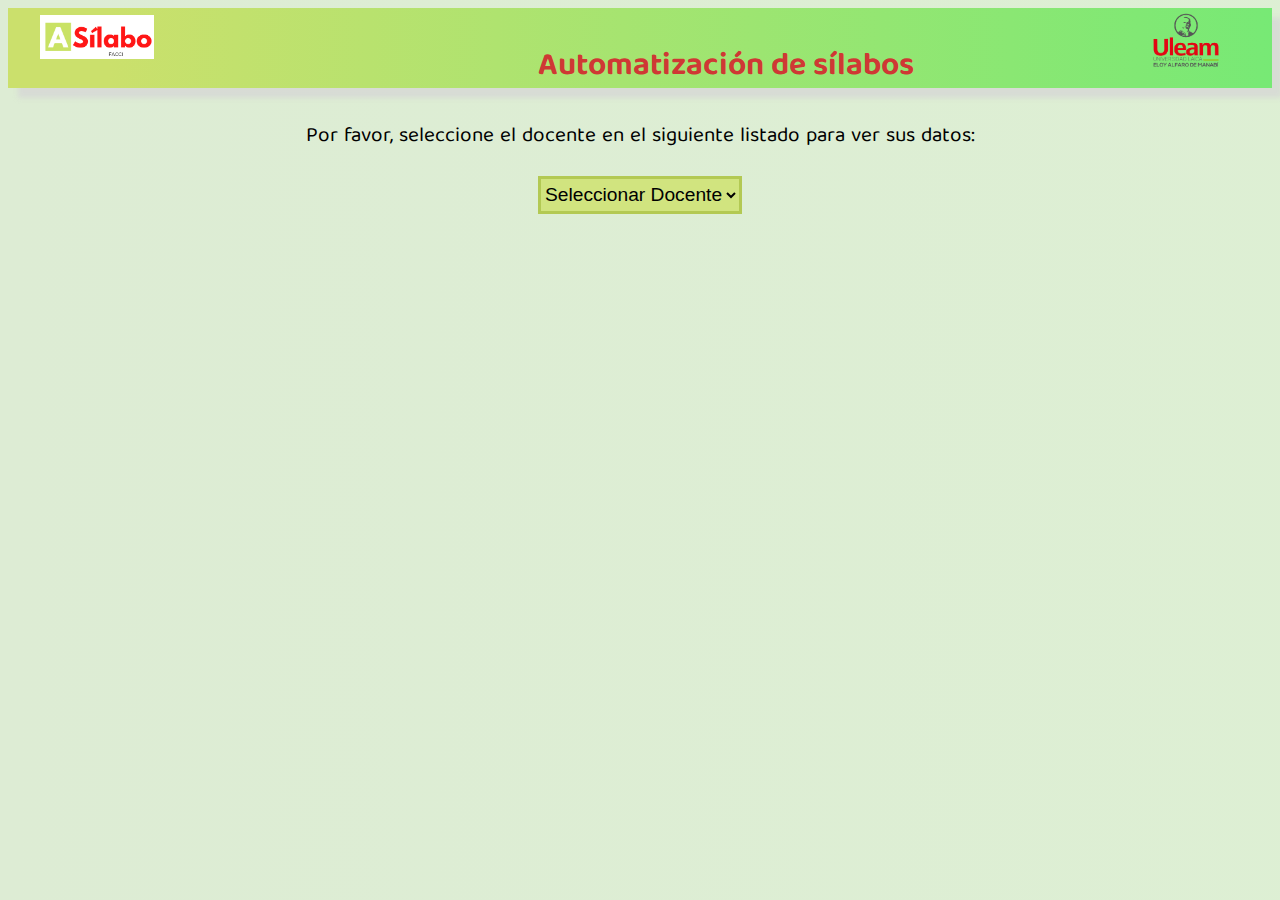
<file: docente.html>
</html>
<!DOCTYPE html>
<html lang="en">

<head>
    <meta charset="UTF-8">
    <meta http-equiv="X-UA-Compatible" content="IE=edge">
    <meta name="viewport" content="width=device-width, initial-scale=1.0">
    <title>Docentes de Gestión Sílabo FACCI</title>
    <link rel="stylesheet" href="css/docente.css">
	<link href="https://fonts.googleapis.com/css2?family=Baloo+Tamma+2&display=swap" rel="stylesheet">
</head>

<body>
    <div class="cabecera">
        <img class="logo" src="img/logo.png" alt=""> 
        <img class="logosilabo" src="img/silabo.png" alt="">  
        <h1>Automatización de sílabos</h1>
    </div>
    </div>
    <div class="container">
    <p>Por favor, seleccione el docente en el siguiente listado para ver sus datos:</p>
    <form  action="">
        <select onchange="mostrar(this.value)">
            <option value="none">Seleccionar Docente</option>
            <option value="Persona_1">Patricia Quiroz </option>
            <option value="Persona_2">Homero Mendoza </option>
            <option value="Persona_3">William Delgado </option>
            <option value="Persona_4">Robert Moreira</option>
            <option value="Persona_5">Jonny Peréz </option>
            <option value="Persona_6">Juan Sendón</option>
            <option value="Persona_7">Virginia Rodriguez </option>
            <option value="Persona_8">Winter Molina </option>
            <option value="Persona_9">Leo Cabeza </option>
            <option value="Persona_10">Edison Almeida </option>
        </select>
    </form>
</div>
    <br/>
    <h2> <span id="txtInformacion"></span></h2>
    <div id="listaDocentes"> </div>
</body>

</html>
<script src="js/javaScript.js"></script>
</file>
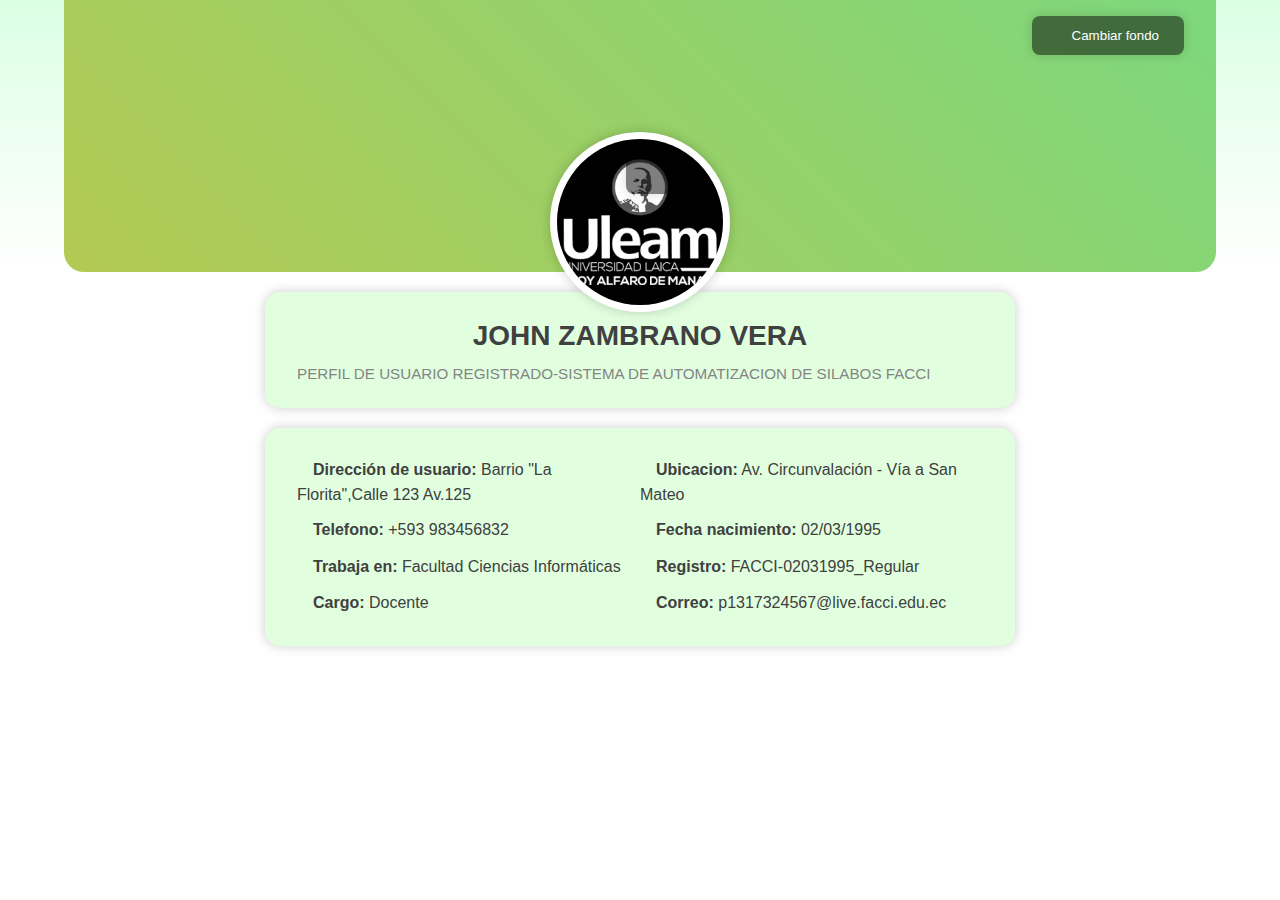
<file: perfil.html>
<!DOCTYPE html>
<html lang="en">
<head>
    <meta charset="UTF-8">
    <meta http-equiv="X-UA-Compatible" content="IE=edge">
    <meta name="viewport" content="width=device-width, initial-scale=1.0">
    <title>Perfil Usuario</title>
    <link rel="icon" href="img/perfil.png">
    <link rel="stylesheet" href="css/perfil.css">
    <link rel="stylesheet" href="https://pro.fontawesome.com/releases/v5.10.0/css/all.css" integrity="sha384-AYmEC3Yw5cVb3ZcuHtOA93w35dYTsvhLPVnYs9eStHfGJvOvKxVfELGroGkvsg+p" crossorigin="anonymous" />
</head>
<body>
    <section class="seccion-perfil-usuario">
        <div class="perfil-usuario-header">
            <div class="perfil-usuario-portada">
                <div class="perfil-usuario-avatar">
                    <img src="img/foto_perfil.png" alt="img-avatar">
                    <button class="contenedor-btn-file bordeado">
                        <i class="far fa-image"></i>
                        <label for="btn-file"></label>
                        <input type="file" id="btn-file">
                    </button>

                </div>
                <button class="contenedor-btn-file">
                    <i class="far fa-image"></i> Cambiar fondo 
                    <label for="btn-file"></label>
                    <input type="file" id="btn-file">
                </button>
                
            </div>
        </div>
        <div class="perfil-usuario-body">
            <!--INFORMACION USUARIO-->
            <div class="perfil-usuario-bio">
                <h3 class="titulo">JOHN ZAMBRANO VERA</h3>
                <p class="texto"> PERFIL DE USUARIO REGISTRADO-SISTEMA DE AUTOMATIZACION DE SILABOS FACCI</p>
            </div>
            <div class="perfil-usuario-footer">
                <ul class="lista-datos">
                    <li><i class="icono fas fa-map-marked-alt"></i> <strong>Dirección de usuario: </strong>  Barrio "La Florita",Calle 123 Av.125</li>
                    <li><i class="icono fas fa-phone-alt"></i><strong>Telefono:</strong> +593 983456832</li>
                    <li><i class="icono fas fa-briefcase"></i> <strong>Trabaja en:</strong> Facultad Ciencias Informáticas </li>
                    <li><i class="icono fas fa-building"></i> <strong> Cargo:</strong> Docente</li>
                </ul>
                <ul class="lista-datos">
                    <li><i class="icono fas fa-map-marker-alt"></i> <strong>Ubicacion:</strong> Av. Circunvalación - Vía a San Mateo</li>
                    <li><i class="icono fas fa-calendar-alt"></i> <strong>Fecha nacimiento: </strong>02/03/1995 </li>
                    <li><i class="icono fas fa-user-check"></i> <strong>Registro:</strong> FACCI-02031995_Regular </li>
                    <li><i class="icono fas fa-envelope"></i> <strong>Correo:</strong> p1317324567@live.facci.edu.ec </li>
                </ul>
            </div>
            
        </div>
    </section>
</body>
</html>
</file>
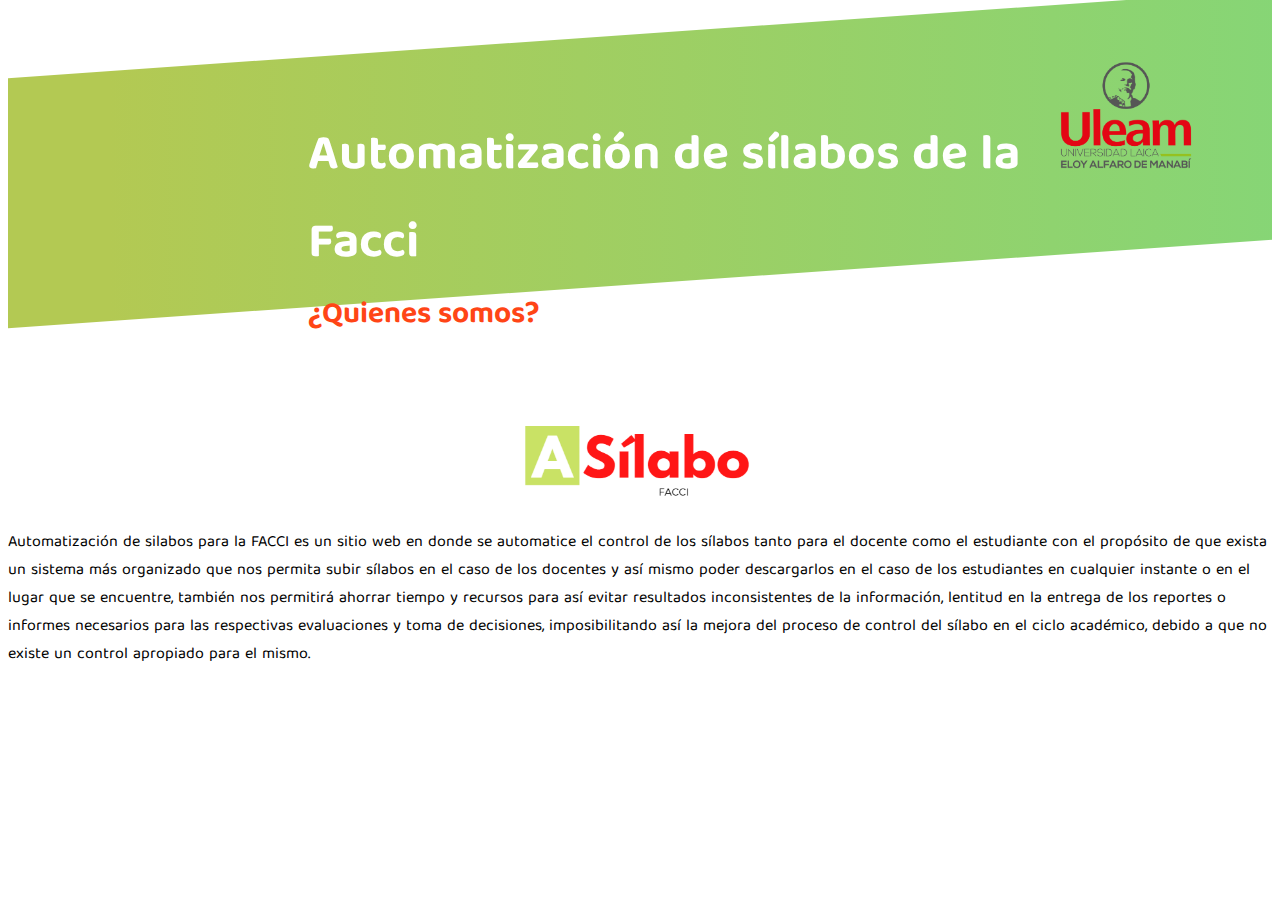
<file: sobrenosostros.html>
<!DOCTYPE html>
<html lang="en">
<head>
    <meta charset="UTF-8">
    <meta http-equiv="X-UA-Compatible" content="IE=edge">
    <meta name="viewport" content="width=device-width, initial-scale=1.0">
    <link href="https://fonts.googleapis.com/css2?family=Baloo+Tamma+2&display=swap" rel="stylesheet">
    <link rel="icon" href="img/silabo.png">
    <link rel="stylesheet" href="css/sobrenosotros.css">
    <title>Automatización de sílabos de la Facci</title>
</head>
<body> 
    <div class="caja">
        <div class="titulo"> 
        <!--IMAGEN-->
        <img class="img1" src="img/logo.png" alt="">
        <h1 class="t1">Automatización de sílabos de la Facci</h1>
        <h2>¿Quienes somos?</h2>
        
    </div>
    </div>
        <div class="text">
            <img class="img2" src="img/silabo.png" alt="">
    <p>Automatización de silabos para la FACCI es un sitio web en donde se automatice el control de los sílabos  tanto para el
         docente como el estudiante con el propósito de que exista un sistema más organizado que nos
          permita subir sílabos en el caso de los docentes y así mismo poder descargarlos en el caso
           de los estudiantes en cualquier instante o en el lugar que se encuentre, también nos permitirá
           ahorrar tiempo y recursos para así evitar resultados inconsistentes de la información, lentitud
            en la entrega de los reportes o informes necesarios para las respectivas evaluaciones y toma de decisiones, 
            imposibilitando así la mejora del proceso de control del sílabo en el ciclo académico,
         debido a que no existe un control apropiado para el mismo.   </p>
        </div>
</body>
</html>
</file>
<file: css/docente.css>
body{
    background-image: linear-gradient(to right,  #ddecd4 ,#def8d2  400%);
    font-family: 'Baloo Tamma 2', Georgia;
}
.cabecera{
	background-image: linear-gradient(to right, #cbe06c  8%,#65eb77 120%);
	width: 100%;
	height: 5em;
    box-shadow: 10px 10px 5px 0px rgba(214, 213, 213, 0.75);
}
select {
    font-size: 1.2em;
    align-content: center;
    color:rgb(0, 0, 0);
    border: 3px solid #b3c953;
    height: 2em;
    background: #d1e47f;
    left: 31em;
}
h2{
    text-align: center;
}
span{
    color: rgb(197, 40, 40);
}
.logo{
	width: 6%;
	float: right;
	margin-right: 3em;	
}
h1{
	display: inline-block;
	margin-left: 12em;
	margin-top: 1em;
	color: rgba(209, 51, 51, 0.993);
}
.logosilabo{
	width: 9%;
	float: left;
	padding-top: 7px;
	margin-left: 2em;
}
form{
    display: flex;
    justify-content: center;
}
p{
    padding-top: 10px;
    color: rgb(0, 0, 0);
    text-align: center;
    font-size: 1.3em;
}
div#listaDocentes{
    display: inline-block;
    justify-content: center;
    position: relative;
    left: 32em;
    align-items: center;    
}
div div {
    color: rgb(36, 35, 35);
    background-color: #d1e47f96;
    font-size: 1.2em;
    display: flex;
    justify-content: left;
    border:  0.1em solid  #b3c953 ;
    border-radius: 0.2em;
    margin: 1em;
    padding: 0.5em;
    width: 22em;
}
</file>
<file: css/perfil.css>
html {
    -webkit-text-size-adjust: 100%;
    -ms-text-size-adjust: 100%;
    text-size-adjust: 100%;
    line-height: 1.4;
}
* {
    margin: 0;
    padding: 0;
    -webkit-box-sizing: border-box;
    -moz-box-sizing: border-box;
    box-sizing: border-box;
}
body {
    color: #404040;
    font-family: "Arial", Segoe UI, Tahoma, sans-serifl, Helvetica Neue, Helvetica;
}
.seccion-perfil-usuario .perfil-usuario-body,
.seccion-perfil-usuario {
    display: flex;
    flex-wrap: wrap;
    flex-direction: column;
    align-items: center;
}
.seccion-perfil-usuario .perfil-usuario-header {
    width: 100%;
    display: flex;
    justify-content: center;
    background: linear-gradient(#dbffe3, transparent);
    margin-bottom: 1.25rem;
}
.seccion-perfil-usuario .perfil-usuario-portada {
    display: block;
    position: relative;
    width: 90%;
    height: 17rem;
    background: linear-gradient(45deg,  #b3c953 ,#7dd87d );
    border-radius: 0 0 20px 20px;
}
.seccion-perfil-usuario .perfil-usuario-portada .contenedor-btn-file {
    position: absolute;
    top: 1rem;
    right: 1rem;
    border: 0;
    border-radius: 8px;
    padding: 12px 25px;
    background-color: rgba(0, 0, 0, .5);
    color: #fff;
    cursor: pointer;
}
.seccion-perfil-usuario .perfil-usuario-portada .contenedor-btn-file {
    margin-right: 1rem;
}
.seccion-perfil-usuario .perfil-usuario-avatar {
    display: flex;
    width: 180px;
    height: 180px;
    align-items: center;
    justify-content: center;
    border: 7px solid #FFFFFF;
    background-color: #DFE5F2;
    border-radius: 50%;
    box-shadow: 0 0 12px rgba(0, 0, 0, .2);
    position: absolute;
    bottom: -40px;
    left: calc(50% - 90px);
    z-index: 1;
}
.seccion-perfil-usuario .perfil-usuario-avatar img {
    width: 100%;
    position: relative;
    border-radius: 50%;
}
.seccion-perfil-usuario .perfil-usuario-body {
    width: 70%;
    position: relative;
    max-width: 750px;
}
.seccion-perfil-usuario .perfil-usuario-body .titulo {
    display: block;
    width: 100%;
    font-size: 1.75em;
    margin-bottom: 0.5rem;
}
.seccion-perfil-usuario .perfil-usuario-body .texto {
    color: #848484;
    font-size: 0.95em;
}

.seccion-perfil-usuario .perfil-usuario-footer,
.seccion-perfil-usuario .perfil-usuario-bio {
    display: flex;
    flex-wrap: wrap;
    padding: 1.5rem 2rem;
    box-shadow: 0 0 12px rgba(0, 0, 0, .2);
    background-color: rgb(225, 255, 223);
    border-radius: 15px;
    width: 100%;
}
.seccion-perfil-usuario .perfil-usuario-bio {
    margin-bottom: 1.25rem;
    text-align: center;
}


.seccion-perfil-usuario .lista-datos {
    width: 50%;
    list-style: none;
}

.seccion-perfil-usuario .lista-datos li {
    padding: 5px 0;
}

.seccion-perfil-usuario .lista-datos li>.icono {
    margin-right: 1rem;
    font-size: 1.2rem;
    vertical-align: middle;
}

.seccion-perfil-usuario .redes-sociales {
    position: absolute;
    right: calc(0px - 50px - 1rem);
    top: 0;
    display: flex;
    flex-direction: column;
}

.seccion-perfil-usuario .redes-sociales .boton-redes+.boton-redes {
    margin-top: .5rem;
}
/* adactacion a dispositivos */
@media (max-width: 750px) {
    .seccion-perfil-usuario .lista-datos {
        width: 100%;
    }
    .seccion-perfil-usuario .perfil-usuario-portada,
    .seccion-perfil-usuario .perfil-usuario-body {
        width: 95%;
    }
}
.contenedor-btn-file input[type="file"]{
    appearance: none;
    display: none;
    visibility: hidden;
    opacity: 0;
    z-index: -1;
}
.contenedor-btn-file {
    display: inline-block;
    position: relative;
    background-color: #186CC3;
    color: #fff;
    border: 0;
    padding: 12px 20px;
    border-radius: 8px;
    box-shadow: 0 0 12px rgba(0, 0, 0, .15);
    overflow: hidden;
    transition: ease-out 120ms background-color;
}
.contenedor-btn-file:hover {
    background-color: #16579B;
}
.contenedor-btn-file:active {
    background-color: #114378;
}
.contenedor-btn-file > i {
    margin-left: 15px;
}
.contenedor-btn-file label {
    display: block;
    position: absolute;
    width: 100%;
    height: 100%;
    z-index: 1;
    top: 0;
    left: 0;
    cursor: pointer;
}
.contenedor-btn-file.bordeado {
    background-color: #fff;
    border: 2px solid #186CC3;
    color: #186CC3;
}
.contenedor-btn-file.bordeado:hover {
    background-color: #186CC3;
    color: #fff;
}
</file>
<file: css/sobrenosotros.css>
.caja {
    height: 250px;
    background-image: linear-gradient(to right,  #b3c953 8%,#7dd87d 120%);
    transform: skewY(-4deg);
}
.caja.titulo {
    position: absolute;
}
.caja .titulo .t1 {
    color: #ffffff;
    font-size: 50px;
    transform: skewY(4deg);
    padding-left: 300px;
    padding-top: 80px;
}
h1{
    margin-bottom: 0px;
    padding-bottom: 0px;
}
h2{
    color: rgb(255, 69, 22);
    font-size: 30px;
    transform: skewY(4deg);
    padding-left: 300px;
    padding-top: 0px;
    display: block;
    margin-top: 0px;

}
body{
   background: #ffffff;
   font-family: 'Baloo Tamma 2', Georgia;
}
.img1{
    width: 12%;
    float: right;
    transform: skewY(4deg);
    margin-top: 50px;
    margin-right: 70px;
    padding-left: 20px;
}
.img2{
    transform: skewY(0deg);
    width: 15em;
    display: inline;
    margin-left: 40%;
}
.text{
    margin-top: 10%;
    display: inline-block;

   
}
</file>
